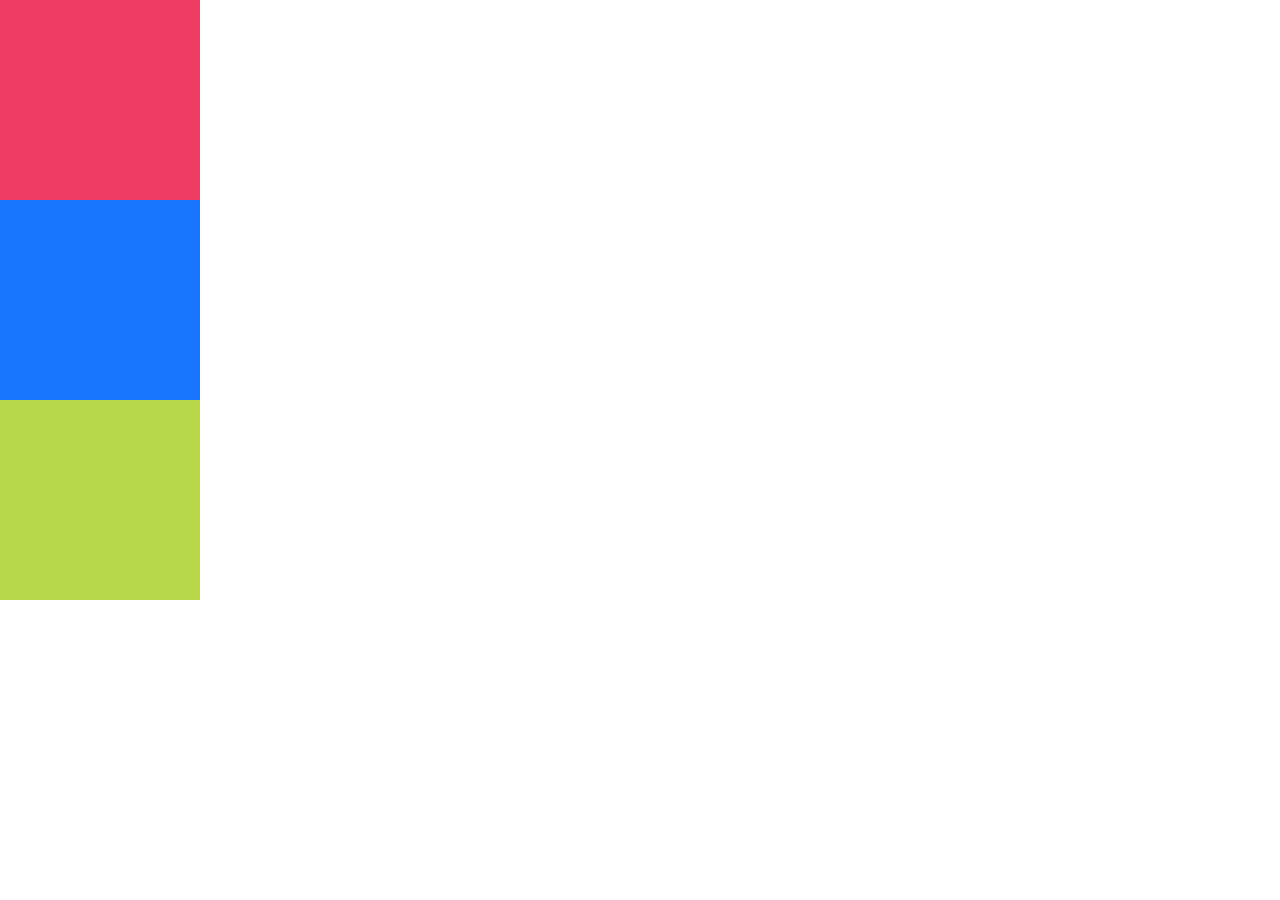
<file: Parte1/index.html>
<!DOCTYPE html>
<html>
	<head>
		<!-- Inserta tu código aqui -->
		<link rel="stylesheet" type="text/css" href="main.css">
		<meta charset="utf-8">
		<title> Position </title>
	</head>
	<body>
		<!-- Inserta tu código aqui -->
		<div class="casiRojo"></div>
		<div class="casiAzul"></div>
		<div class="casiVerde"></div>
	</body>
</html>
</file>
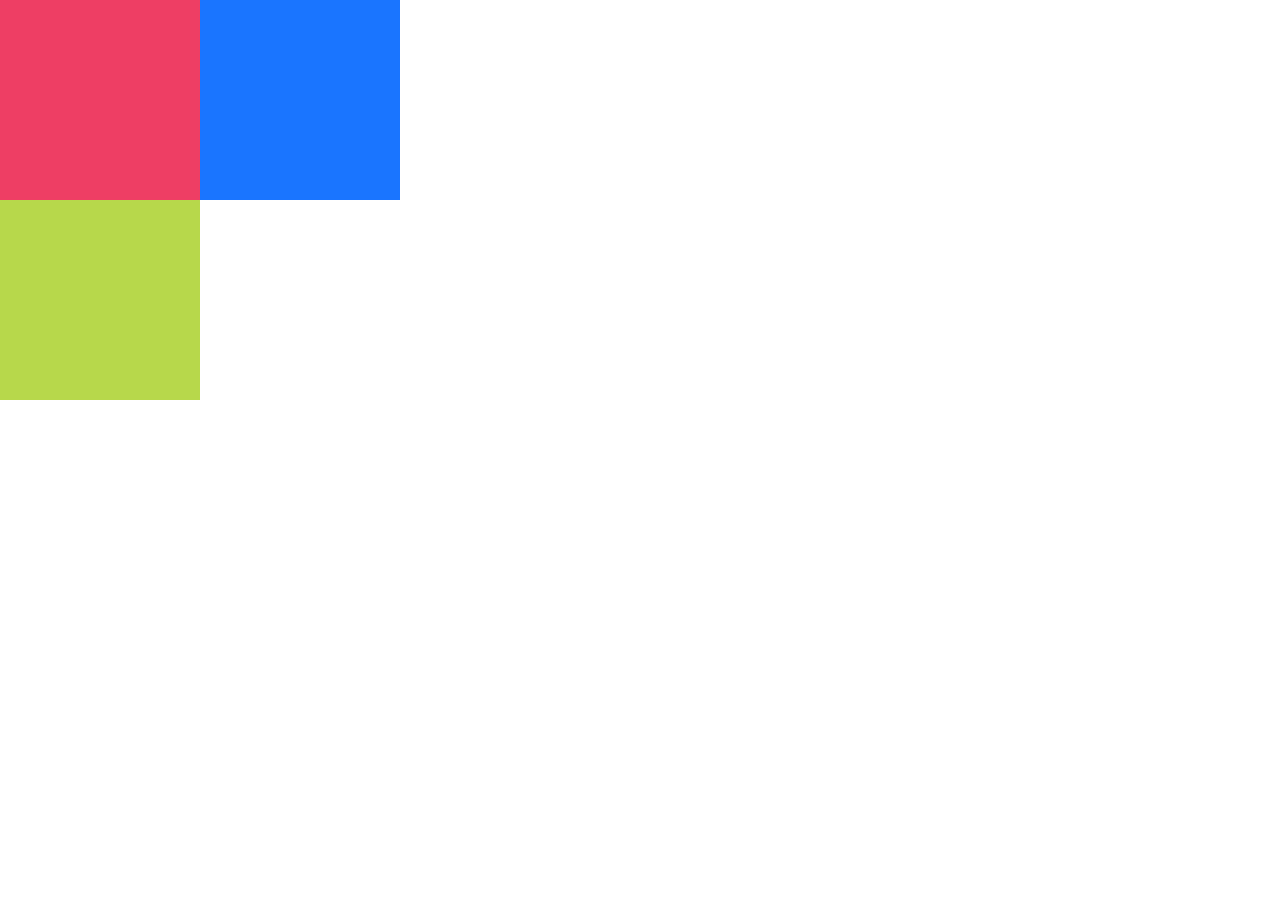
<file: Parte4/index.html>
<!DOCTYPE html>
<html>
	<head>
		<!-- Inserta tu código aqui -->
		<link rel="stylesheet" type="text/css" href="main.css">
		<meta charset="utf-8">
		<title> Position </title>
	</head>
	<body>
		<!-- Inserta tu código aqui -->
		<div class="casiRojo">
			<div class="casiAzul"></div>
		</div>
		
		<div class="casiVerde"></div>
	</body>
</html>
</file>
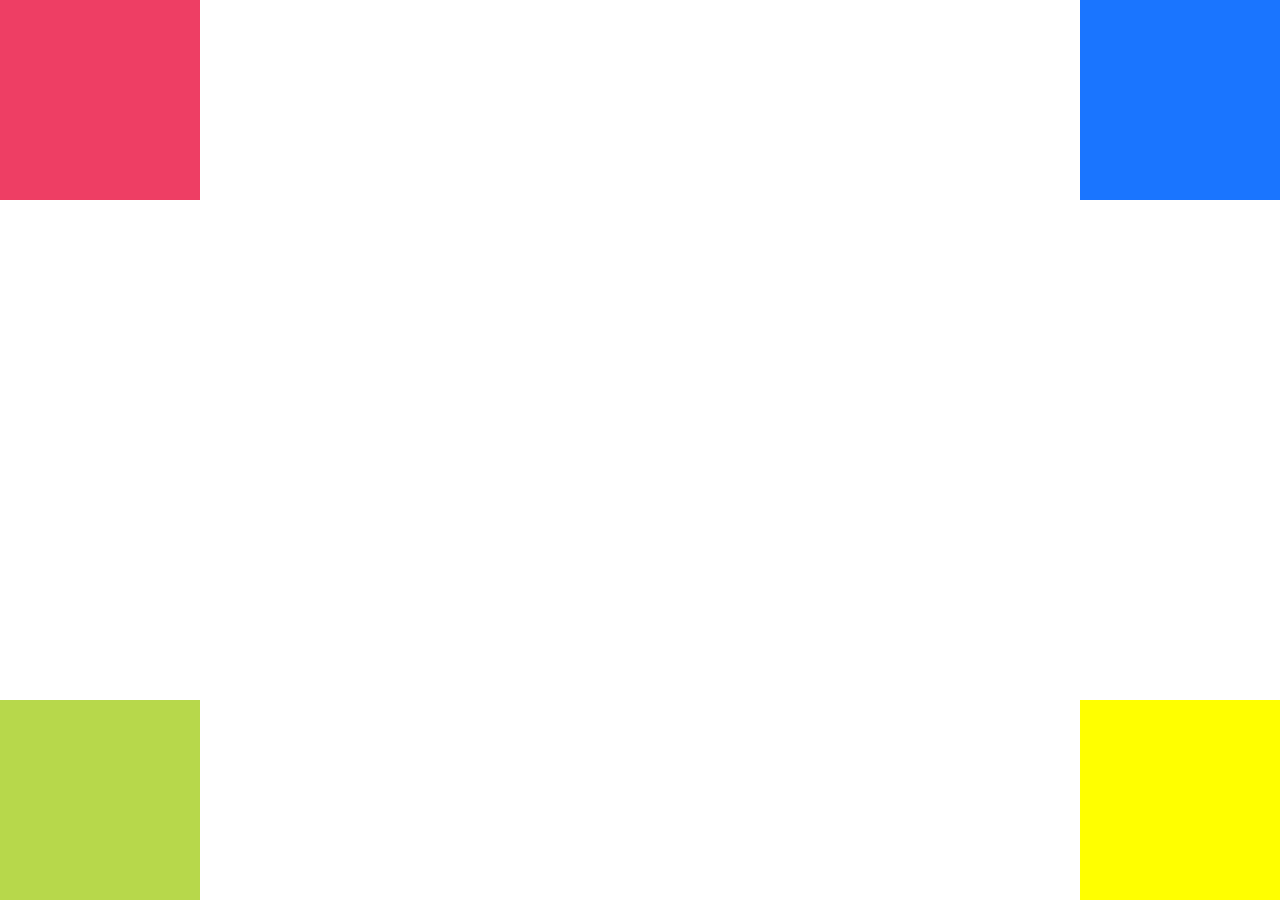
<file: Parte5/index.html>
<!DOCTYPE html>
<html>
	<head>
		<!-- Inserta tu código aqui -->
		<link rel="stylesheet" type="text/css" href="main.css">
		<meta charset="utf-8">
		<title> Position </title>
	</head>
	<body>
		<!-- Inserta tu código aqui -->
		<div class="casiRojo"></div>
		<div class="casiAzul"></div>
		<div class="casiVerde"></div>
		<div class="amarillo"></div>
	</body>
</html>
</file>
<file: Parte1/main.css>
/* Inserta tu CSS aqui */
div{
	width: 200px;
	height: 200px;
	position: static;
}
body{
	margin: 0;
	padding: 0;
}
.casiRojo{
	background: #ee3e64;
}
.casiAzul{
background:#1a75ff;
}
.casiVerde{
background: #b7d84b
}
</file>
<file: Parte4/main.css>
/* Inserta tu CSS aqui */
div{
	width: 200px;
	height: 200px;
	position: relative;

}
body{
	margin: 0;
	padding: 0;
}
.casiRojo{
	background: #ee3e64;
}
.casiAzul{
background:#1a75ff;
left: 200px;
}
.casiVerde{
background: #b7d84b
}
</file>
<file: Parte5/main.css>
/* Inserta tu CSS aqui */
div{
	width: 200px;
	height: 200px;
	position: absolute;

}
body{
	margin: 0;
	padding: 0;
}
.casiRojo{
	background: #ee3e64;
	left: 0;
	top: 0;
}
.casiAzul{
	background:#1a75ff;
	right: 0;
	top:0;

}
.casiVerde{
	background: #b7d84b;
	left:0;
	bottom: 0;
}
.amarillo{
	background: #ffff00;
	right: 0;
	bottom: 0;
}
</file>
